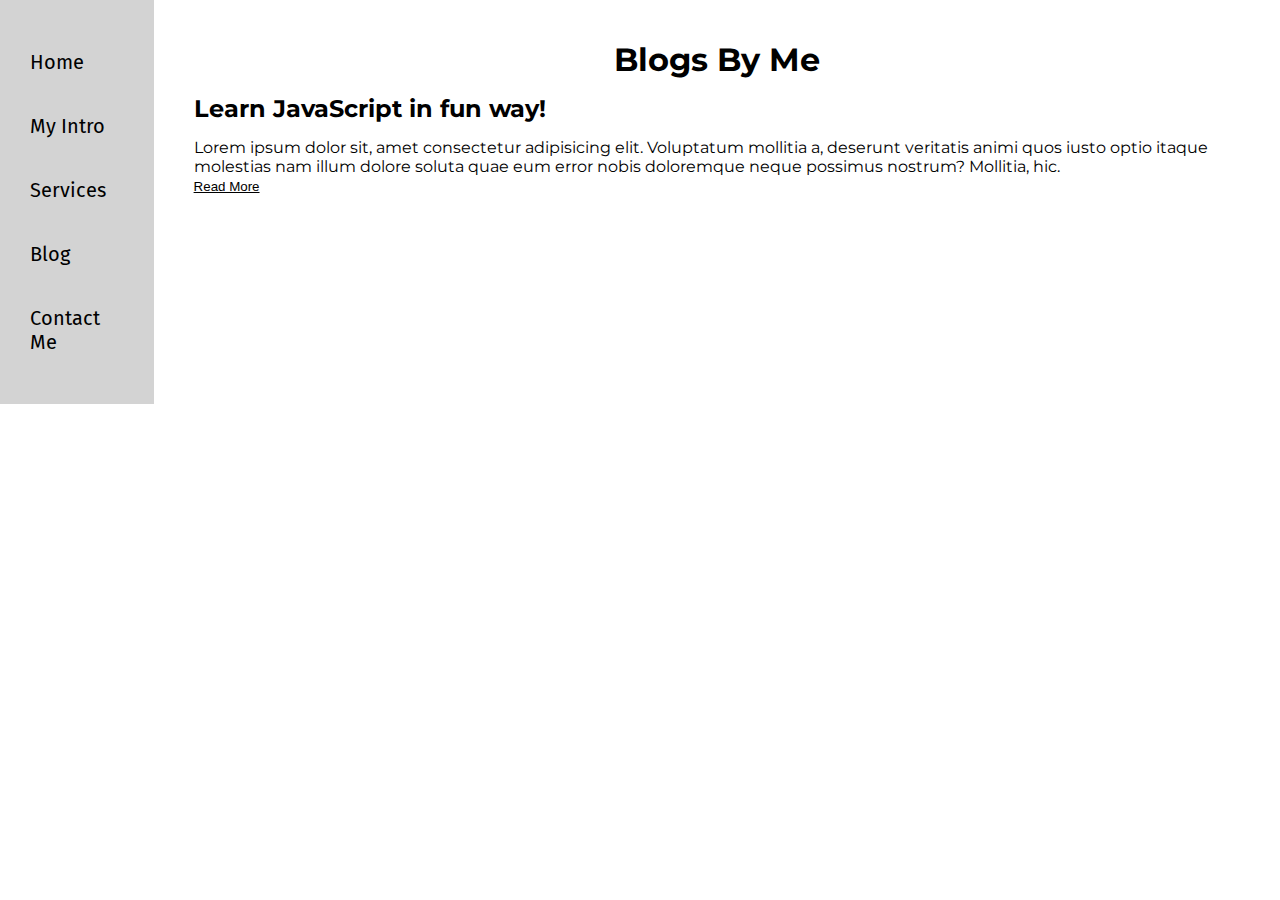
<file: blog.html>
<!DOCTYPE html>
<html lang="en">

<head>
    <meta charset="UTF-8">
    <meta http-equiv="X-UA-Compatible" content="IE=edge">
    <meta name="viewport" content="width=device-width, initial-scale=1.0">
    <title>Aman Pathra - Web Developer and Programmer</title>
    <link rel="stylesheet" href="style.css">
</head>

<body>
    <div class="container">
        <div class="sidebar">
            <nav>
                <ul>
                    <li><a href="/">Home</a></li>
                    <li><a href="/info.html">My Intro</a></li>
                    <li><a href="/services.html">Services</a></li>
                    <li><a href="/blog.html">Blog</a></li>
                    <li><a href="/contact.html">Contact Me</a></li>
                </ul>
            </nav>
        </div>
        <div class="main">
            <div class="blogContainer">
                <h1>Blogs By Me</h1>
                <div class="blogItem">
                    <h2>Learn JavaScript in fun way!</h2>
                    <p>Lorem ipsum dolor sit, amet consectetur adipisicing elit. Voluptatum mollitia a, deserunt veritatis animi quos iusto optio itaque molestias nam illum dolore soluta quae eum error nobis doloremque neque possimus nostrum? Mollitia, hic.</p>
                    <button class="readMoreButton">Read More</button>
                </div>
            </div>
        </div>
    </div>
</body>

</html>
</file>
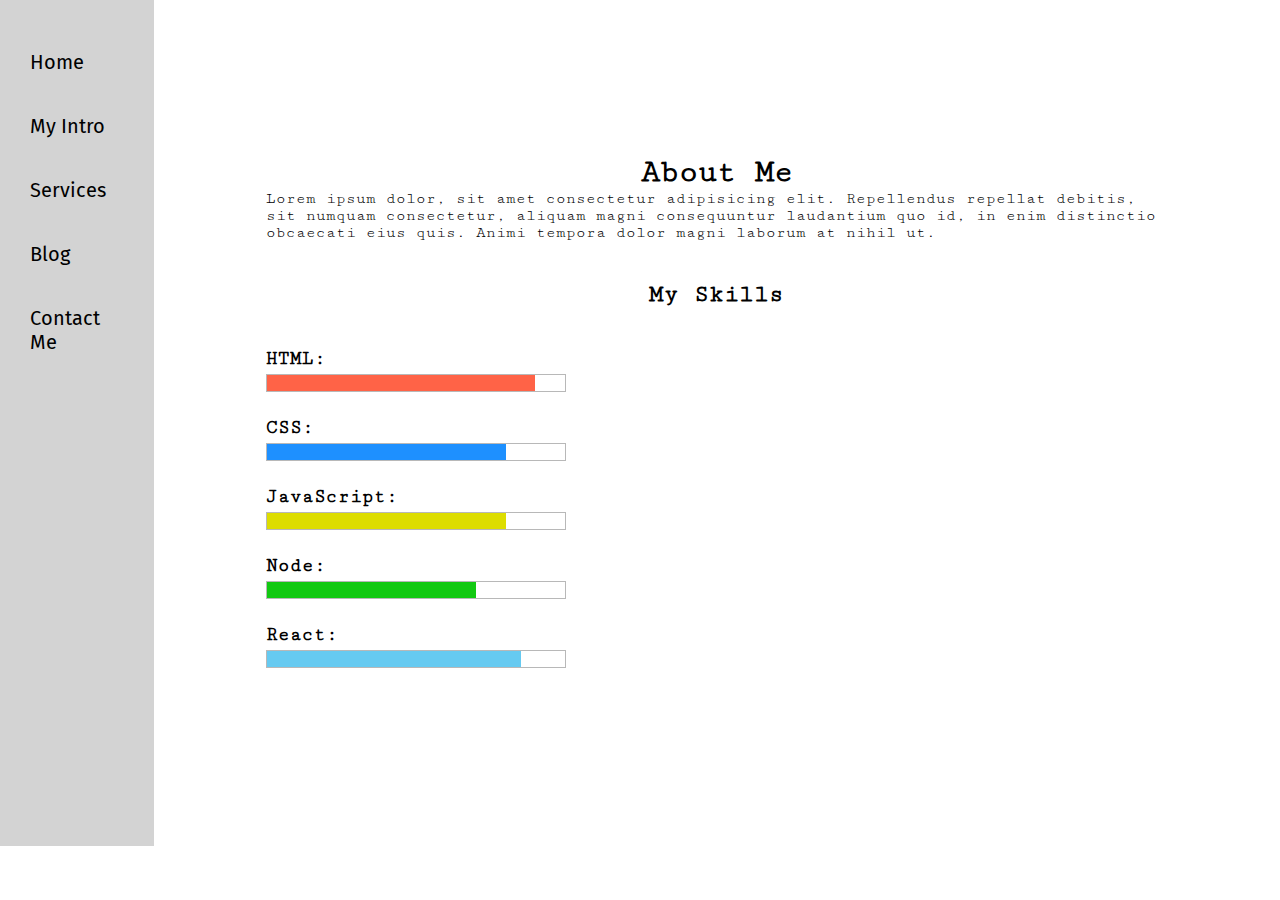
<file: info.html>
<!DOCTYPE html>
<html lang="en">

<head>
    <meta charset="UTF-8">
    <meta http-equiv="X-UA-Compatible" content="IE=edge">
    <meta name="viewport" content="width=device-width, initial-scale=1.0">
    <title>Aman Pathra - Web Developer and Programmer</title>
    <link rel="stylesheet" href="style.css">
</head>

<body>
    <div class="container">
        <div class="sidebar">
            <nav>
                <ul>
                    <li><a href="/">Home</a></li>
                    <li><a href="/info.html">My Intro</a></li>
                    <li><a href="/services.html">Services</a></li>
                    <li><a href="/blog.html">Blog</a></li>
                    <li><a href="/contact.html">Contact Me</a></li>
                </ul>
            </nav>
        </div>
        <div class="main">
            <div class="infoContainer">
                <div class="devInfo">
                    <h1>About Me</h1>
                    <p>Lorem ipsum dolor, sit amet consectetur adipisicing elit. Repellendus repellat debitis, sit numquam consectetur, aliquam magni consequuntur laudantium quo id, in enim distinctio obcaecati eius quis. Animi tempora dolor magni laborum at nihil ut.</p>
                    <h2>My Skills</h2>
                    <div class="skillsContainer">
                        HTML: <div class="skill"><div class="skill--html"></div></div>
                        CSS: <div class="skill"><div class="skill--css"></div></div>
                        JavaScript: <div class="skill"><div class="skill--js"></div></div>
                        Node: <div class="skill"><div class="skill--node"></div></div>
                        React: <div class="skill"><div class="skill--react"></div></div>
                    </div>
                </div>
            </div>
        </div>
    </div>
</body>

</html>
</file>
<file: style.css>
@import url("https://fonts.googleapis.com/css2?family=Cutive+Mono&family=Fira+Sans&family=Montserrat&display=swap");

* {
    padding: 0;
    margin: 0;
    box-sizing: border-box;
}

.container {
    display: flex;
    max-width: none;
    --bs-gutter-x: none;
}

ul {
    padding-left: 0;
}

.sidebar {
    background-color: lightgray;
    width: 12vw;
    font-family: "Fira Sans", sans-serif;
}

.sidebar nav {
    padding: 30px;
}

.sidebar nav li {
    list-style: none;
    font-size: 20px;
    padding: 20px 0px;
}

.sidebar nav li a {
    text-decoration: none;
    color: black;
}

.main {
    /* background-color: yellow; */
    font-family: "Montserrat", sans-serif;
    width: 88vw;
}

.infoContainer {
    width: 80%;
    height: 74vh;
    margin: 90px auto;
    /* background-color: brown; */
    display: flex;
    justify-content: space-around;
}

.devInfo {
    display: flex;
    flex-direction: column;
    justify-content: center;
    font-family: "Cutive Mono", monospace;
}

.hello {
    font-size: 30px;
    font-weight: bold;
}

.name {
    font-size: 45px;
    font-weight: bold;
    font-family: "Montserrat", sans-serif;
    margin-bottom: 10px;
}

.about {
    font-size: 25px;
    font-weight: bold;
    margin-bottom: 10px;
}

.moreAbout {
    font-weight: bold;
    margin-bottom: 25px;
}

.buttons button {
    padding: 10px 15px 8px 15px;
    background-color: dodgerblue;
    color: white;
    border: none;
    outline: none;
    box-shadow: 3px 4px 0px 0px rgb(33, 33, 33);
    border-radius: 99px;
    cursor: pointer;
}

.devPhoto {
    display: flex;
    flex-direction: column;
    justify-content: center;
    padding: 20px;
    margin-left: 120px;
}

.devPhoto img {
    height: 60%;
    border-radius: 999px;
}

/* .contactForm{
    font-family: 'Cutive Mono', monospace;
    font-weight: bold;
}

.contactForm form div{
    padding: 10px 0;
    display: flex;
    flex-direction: column;
}

.contactForm form div input{
    width: 26vw;
    border-radius: 5px;
    margin: 6px 0 0 0;
    padding: 6px 12px;
    border: 1px solid gray;
}

#emailHelp{
    font-size: 12px;
    color: midnightblue;
    margin: 0 5px;
} */

.main h1{
    text-align: center;
}

.main h2 {
    text-align: center;
    margin: 40px 0;
}

.contactForm {
    width: 60%;
    margin: auto;
}

.contactForm form div input {
    border: 1px solid gray;
    outline: none;
}

.contactForm form div input:focus {
    -webkit-box-shadow: none;
    box-shadow: none;
    border-color: dodgerblue;
}

.blogContainer{
    padding: 40px;
}

.blogItem h2{
    text-align: left;
    margin: 15px 0;
}

.readMoreButton{
    background: none;
    border: none;
    text-decoration: underline;
}

.skillsContainer{
    font-size: 1.2rem;
    font-weight: bold;
    width: 300px;
}

.skill{
    width: 100%;
    height: 18px;
    margin-top: 5px;
    margin-bottom: 25px;
    border: 1px solid rgb(184, 184, 184);
}

.skill>div{
    height: 100%;
}

.skill--html{
    width: 90%;
    background-color: tomato;
}
.skill--css{
    width: 80%;
    background-color: dodgerblue;
}
.skill--js{
    width: 80%;
    background-color: rgb(221, 221, 0);
}
.skill--node{
    width: 70%;
    background-color: rgb(18, 201, 18);
}
.skill--react{
    width: 85%;
    background-color: rgb(102, 202, 241);
}
</file>
